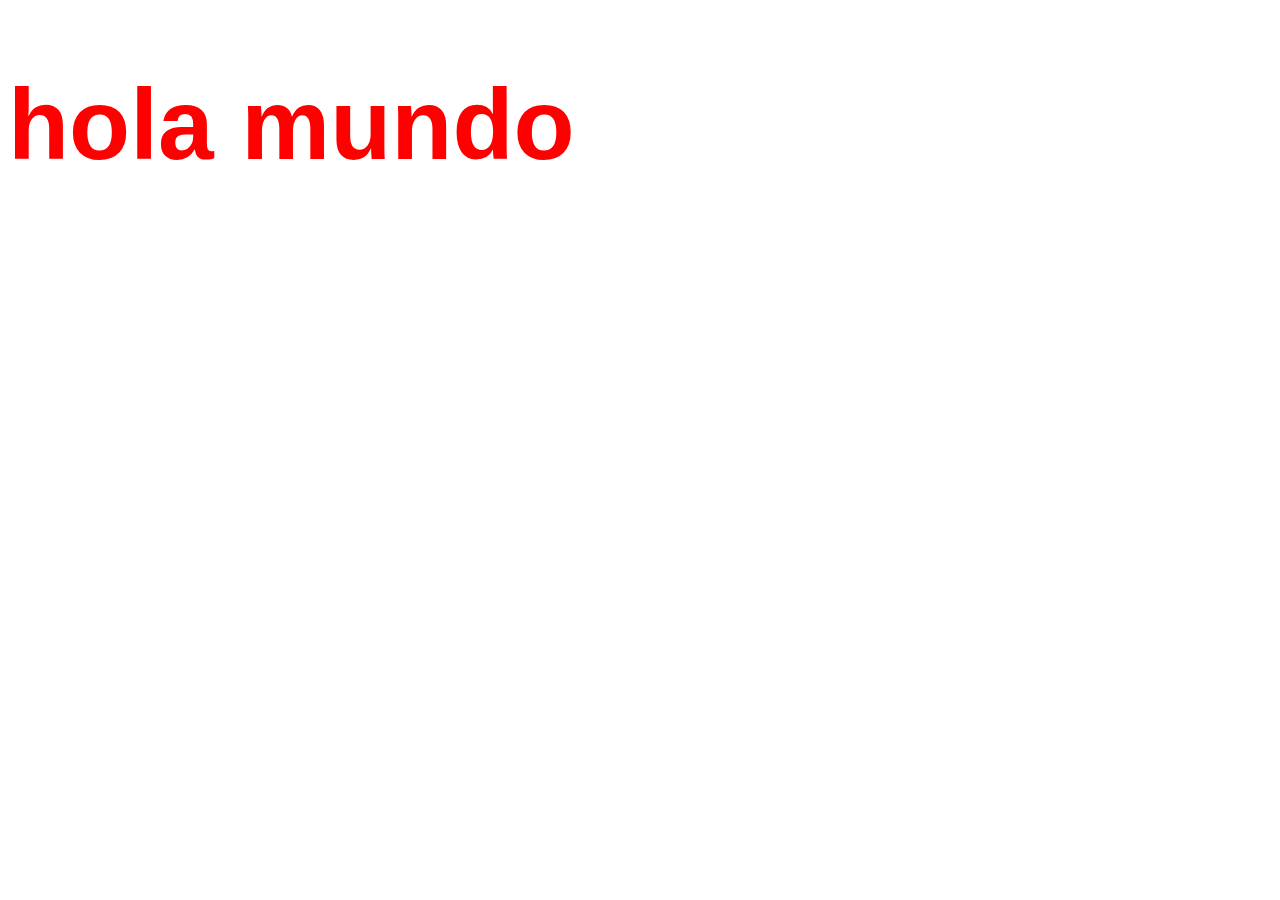
<file: 001/index.html>
<!DOCTYPE html>
<html lang="en">
<head>
    <meta charset="UTF-8">
    <meta name="viewport" content="width=device-width, initial-scale=1.0">
    <meta http-equiv="X-UA-Compatible" content="ie=edge">
    <link rel="stylesheet" type="text/css" href="estilos.css">
    <title>Document</title>
</head>
<body>
    <h1>hola mundo</h1>
</body>
</html>
</file>
<file: 001/estilos.css>
h1{
    color:red;
    font-family: Arial, Helvetica, sans-serif;
    font-weight: bold;
    font-size: 100px

}
</file>
